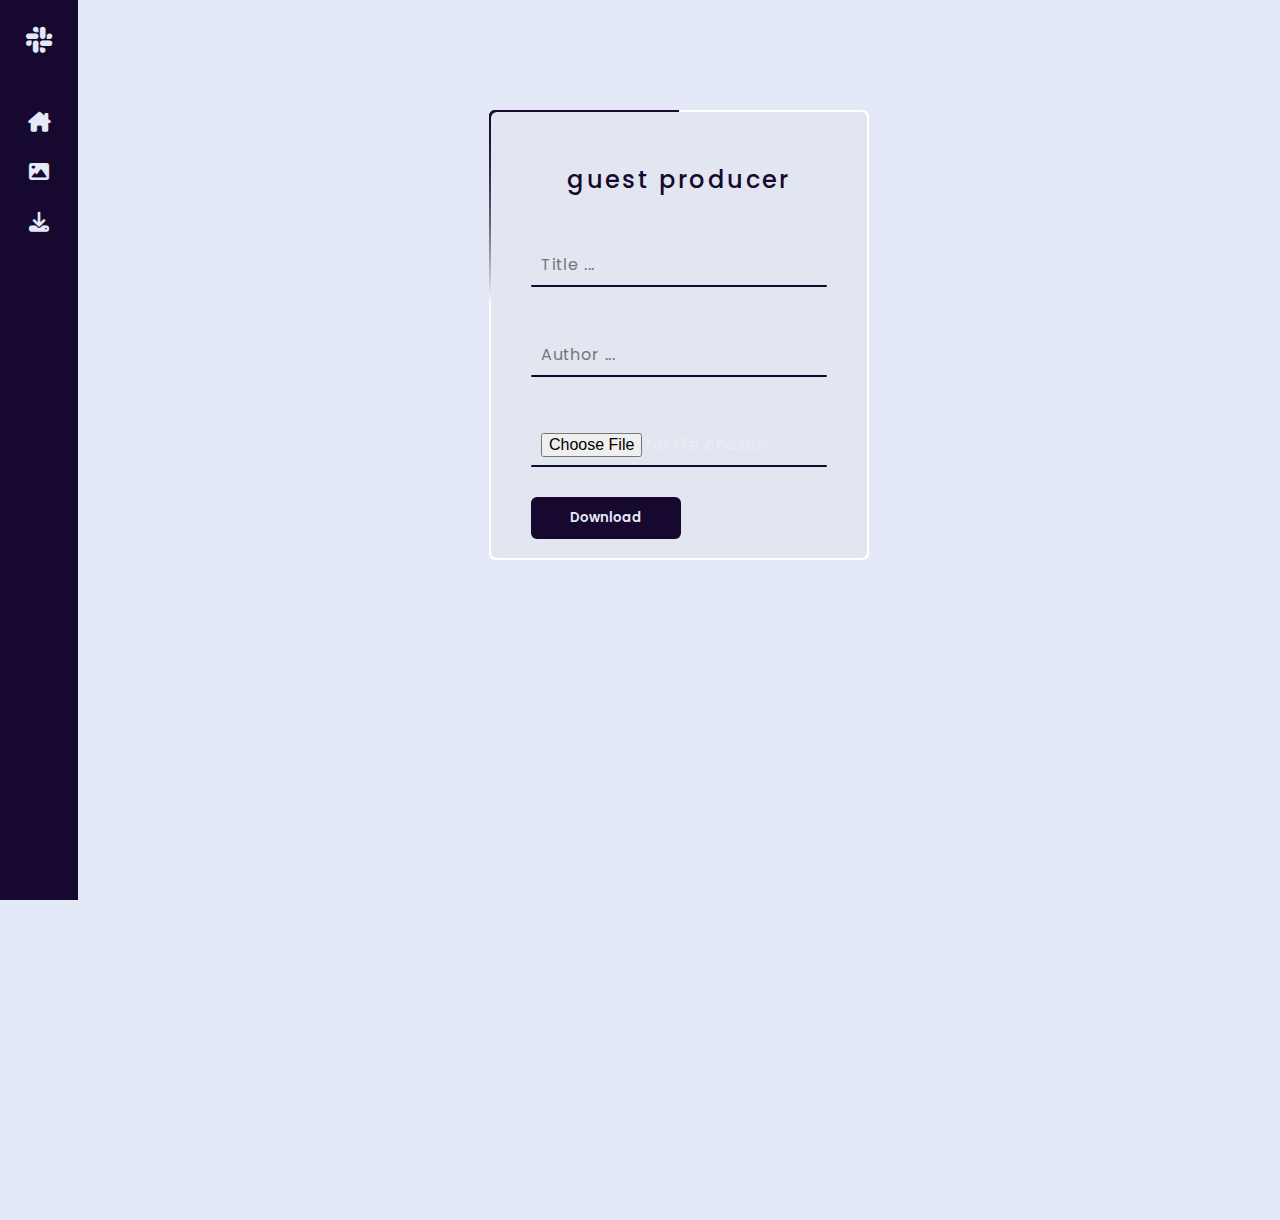
<file: createproduct.html>
<!DOCTYPE html>
<html lang="en">

<head>
    <meta charset="UTF-8">
    <meta name="viewport" content="width=device-width, initial-scale=1.0">
    <title>LIBRARY</title>
    <link rel="sortcut icon" type="images/books-1204029_640.jpg" href="images/books-1204029_640.jpg">
    <link rel="stylesheet" href="https://cdnjs.cloudflare.com/ajax/libs/font-awesome/6.2.0/css/all.min.css">
    <link rel="stylesheet" href="css/style.css">
    <link rel="stylesheet" href="css/createproduct.css">
</head>

<body>
    <!-- NavBar -->
    <nav class="sidebar close">
        <header>
            <div class="logo-details">
                <i class="fa-brands fa-slack"></i>
                <span class="logo_name">LIBRARY</span>
            </div>
            <ul class="nav-links">
                <li>
                    <a href="index.html">
                        <i class="fa-solid fa-house-chimney"></i>
                        <span class="logo_name">Home</span>
                    </a>
                </li>

                <li>
                    <a href="cartDetails.html">
                        <i class="fa-solid fa-image"></i>
                        <span class="logo_name">View book details</span>
                    </a>
                </li>

                <li>
                    <a href="createproduct.html">
                        <i class="fa-solid fa-download"></i>
                        <span class="logo_name">New Book</span>
                    </a>
                </li>
            </ul>
        </header>
    </nav>
    <!-- NavBar -->

    <!-- Form -->
    <section class="home-section">
        <div class="home-content">
            <span class="text">LIBRARY</span>
        </div>

        <div class="box">
            <form id="creat-form">
                <h2>guest producer</h2>
                <div class="inputBox">
                    <input type="text" placeholder="Title ..." required id="product-name" />
                    <i></i>
                </div>
                <div class="inputBox">
                    <input type="text" placeholder="Author ..." required id="product-desc" />
                    <i></i>
                </div>
                <div class="inputBox">
                    <input type="file" placeholder="Upload Images ..." required id="upload_images_file" />
                    <i></i>
                </div>
                <input type="submit" value="Download" id="product-creat-btn" />
            </form>
        </div>
    </section>
    <!-- Form -->

    <script src="js/script2.js"></script>
    <script src="js/data.js"></script>
    <script src="js/createproduct.js"></script>
</body>

</html>
</file>
<file: css/style.css>
@import url('https://fonts.googleapis.com/css2?family=Cairo:wght@200;300;400;500;600;700;800;900&family=Dancing+Script:wght@400;500;600;700&family=Lato:ital,wght@0,100;0,300;0,400;0,700;0,900;1,100;1,300;1,400;1,700;1,900&family=Noto+Sans+Ethiopic:wght@900&family=Orbitron:wght@400;500;600;700;800;900&family=PT+Sans:ital,wght@0,400;0,700;1,400;1,700&family=Poppins:ital,wght@0,200;0,300;0,400;0,500;0,600;0,700;0,800;0,900;1,100;1,200;1,300;1,400;1,500;1,600;1,700;1,800;1,900&family=Roboto:ital,wght@0,100;0,300;1,100&display=swap');

* {
    margin: 0;
    padding: 0;
    text-decoration: none;
    list-style: none;
    font-family: 'Poppins', sans-serif;
}

body {
    min-height: 100vh;
    background: #e4e9f7;
}

.sidebar {
    position: absolute;
    top: 0;
    left: 0;
    height: 100%;
    width: 260px;
    background: #16082f;
}

.sidebar .logo-details i {
    font-size: 30px;
    color: #e4e9f7;
    height: 50px;
    min-width: 78px;
    text-align: center;
    line-height: 50px;
}

.sidebar .logo-details .fa-brands {
    margin-top: 15px;
    cursor: pointer;
}

.sidebar .logo-details .logo_name {
    font-size: 40px;
    color: #e4e9f7;
}

.sidebar .nav-links {
    height: 100%;
    padding-top: 30px;
    overflow: auto;
}

.sidebar .nav-links li {
    position: relative;
    list-style: none;
}

.sidebar .nav-links li .logo_name {
    color: #e4e9f7;
}

.sidebar .nav-links li i {
    height: 50px;
    min-width: 78px;
    text-align: center;
    line-height: 50px;
    color: #e4e9f7;
    font-size: 20px;
}

.sidebar .nav-links li i a {
    display: flex;
    align-items: center;
    text-decoration: none;
}

.sidebar .profile-details img {
    position: absolute;
    height: 32px;
    width: 32px;
    object-fit: cover;
    border-radius: 6px;
    padding: 3px;
}

.sidebar .profile-details .profile_name {
    position: absolute;
    color: #e4e9f7;
    font-size: 15px;
    font-weight: 500;
    margin-left: 63px;
}

.sidebar .profile-details .fa-right-from-bracket {
    color: #e4e9f7;
    font-size: 20px;
    margin-top: 20px;
    margin-left: 65px;
    cursor: pointer;
}

/************* animation name *************/

.home-section .home-content {
    height: 60px;
    display: flex;
    align-items: center;
}

.home-content .text {
    position: relative;
}

.home-section .home-content .text {
    color: #16082f;
    font-size: 30px;
    font-weight: 700;
    margin-top: 20px;
    margin-left: 18px;
    display: block;
}

.home-section .home-content .text.show {
    display: none;
}

.home-content .text::after {
    content: '';
    position: absolute;
    left: 0;
    right: 0;
    height: 120%;
    background-color: #e4e9f7;
    animation: 8s textType ease;
    animation-iteration-count: infinite;
    animation-timing-function: steps(20);
    animation-fill-mode: backwards;
}

@keyframes textType {
    0% {
        left: 0;
    }

    50% {
        left: 100%;
    }

    100% {
        left: 0%;
    }
}

/************* home-section *************/

.home-section {
    position: relative;
    background: #e4e9f7;
    min-height: 100vh;
    left: 260px;
    width: calc(100% - 260px);
    margin-bottom: 20rem;
    transition: all 1s ease;
}

.sidebar.close~.home-section {
    left: 78px;
    width: calc(100% - 78px);
}


/************* cart ***********/

.home-section .contaner {
    margin: 40px 100px;
}

.wrapper {
    max-width: 1200px;
    display: grid;
    grid-template-columns: repeat(3, 1fr);
    gap: 30px;
    margin: 0 auto;
    margin-top: 40px;
}

.wrapper .card {
    background-image: url("../images/تنزيل (5).jpg"); 
    position: relative;
    width: 100%;
    background-repeat: 6px;
    overflow: hidden;
    height: 400px;
    box-shadow: 5px 10px 5px rgba(0, 0, 0, 0.15)
    ,0px 1px 10px rgba(0, 0, 0, 0.15);
}

.wrapper .card img {
    width: 100%;
    height: 100%;
    border-radius: 6px;
    transition: all 0.3s ease;
    object-fit: contain;
    box-shadow: 5px 10px 5px rgba(0, 0, 0, 0.15)
    ,0px 1px 10px rgba(0, 0, 0, 0.15);
}

.wrapper .card:hover img {
    transform: scale(1.1);
}

.wrapper .card .content {
    padding: 10px 20px 22px 20px;
    position: absolute;
    width: 100%;
    background: #e4e9f7;
    bottom: -100%;
    box-shadow: 0px -3px 10px 0px rgba(0, 0, 0, 0.15);
    transition: all 1s ease;
}

.wrapper .card:hover .content {
    bottom: 0;
}

.content .row .details a {
    font-size: 22px;
    font-weight: 500;
    color: #16082f;
    cursor: pointer;
}

/*********** cart details *********/

.wrapper2 {
    display: grid;
    grid-template-columns: repeat(2, 1fr);
    gap: 30px;
    margin: auto;
}

.wrapper2 img {
    width: 100%;
    height: 500px;
    background: #fff;
    border-radius: 15px;
    box-shadow: 5px 10px 5px rgba(0, 0, 0, 0.15)
    ,0px 1px 10px rgba(0, 0, 0, 0.15);
}

.wrapper2 h4 {
    font-size: 22px;
    letter-spacing: 2px;
    background: #16082f;
    padding: 20px;
    margin-top: 150px;
    border-radius: 15px;
    color: #e4e9f7;
    text-align: center;
}

.wrapper2 h4 span {
    font-size: 15px;
}

.wrapper2 h6 {
    font-size: 22px;
    letter-spacing: 2px;
    background: #16082f;
    padding: 20px;
    margin-top: 50px;
    border-radius: 15px;
    color: #e4e9f7;
    text-align: center;
}

.wrapper2 h6 span {
    font-size: 15px;
}

@media (max-width:1000px) and (min-width:200px) {
    .wrapper {
        margin: 30px 13px 0 13px;
    }
}

@media (max-width:1024px) and (min-width:700px) {
    .home-section .contaner {
        margin: 40px 13px;
    }
    .wrapper {
        gap: 15px;
    }
}

@media (max-width:550px) {
    .wrapper2 {
        grid-template-columns: repeat(1, 1fr);
        gap: 10px;
    }

    .home-section .contaner {
        margin: 40px 13px;
    }

    .wrapper2 h4 {
        font-size: 22px;
        letter-spacing: 2px;
        background: #16082f;
        padding: 20px;
        margin-top: 20px;
        border-radius: 15px;
        color: #e4e9f7;
        text-align: center;
    }
    .wrapper {
        grid-template-columns: repeat(1, 1fr);
        gap: 15px;
        margin: 0 15px;
        margin-top: 55px;
    }
}
</file>
<file: css/createproduct.css>
* {
    box-sizing: border-box;
    margin: 0;
    padding: 0;
    font-family: 'Poppins', sans-serif;
}


.box {
    position: relative;
    width: 380px;
    height: 450px;
    background: #fff;
    border-radius: 6px;
    overflow: hidden;
    margin: 50px auto 0 auto;
}

.box::before {
    content: '';
    position: absolute;
    top: -50%;
    left: -50%;
    width: 380px;
    height: 420px;
    transform-origin: bottom right;
    background: linear-gradient(0deg, transparent, #16082f, #16082f);
    animation: animate 6s linear infinite;
}

.box::after {
    content: '';
    position: absolute;
    top: -50%;
    left: -50%;
    width: 380px;
    height: 420px;
    transform-origin: bottom right;
    background: linear-gradient(0deg, transparent, #16082f, #16082f);
    animation: animate 6s linear infinite;
    animation-delay: -3s;
}

@keyframes animate {
    0% {
        transform: rotate(0deg);
    }

    100% {
        transform: rotate(360deg);
    }
}

form {
    width: 99%;
    position: absolute;
    inset: 2px;
    border-radius: 6px;
    background: #e2e6f0;
    z-index: 10;
    padding: 50px 40px;
    display: flex;
    flex-direction: column;
}

form h2 {
    color: #16082f;
    font-weight: 500;
    text-align: center;
    letter-spacing: 0.1em;
}

.inputBox {
    position: relative;
    width: 100%;
    margin-top: 35px;
}

.inputBox input {
    position: relative;
    width: 100%;
    padding: 20px 10px 10px;
    background: transparent;
    border: none;
    outline: none;
    color: #eaedf5;
    font-size: 1em;
    letter-spacing: 0.05em;
    z-index: 10;
}

.inputBox i {
    position: absolute;
    left: 0;
    bottom: 0;
    width: 100%;
    height: 2px;
    background: #16082f;
    border-radius: 6px;
    transition: 0.5s;
    pointer-events: none;
    z-index: 9;
}

.inputBox input:valid~i,
.inputBox input:focus~i {
    height: 40px;
}

input[type="submit"] {
    border: none;
    outline: none;
    background: #16082f;
    color: #e4e9f7;
    padding: 11px 25px;
    width: 150px;
    margin-top: 30px;
    border-radius: 6px;
    font-weight: 600;
    cursor: pointer;
}

input[type="submit"]:active {
    opacity: 0.8;
}

@media (max-width: 450px) {
    .box {
        width: 280px;
    }
    form h2 {
        letter-spacing: 0em;
        font-size: 18px;
    }
    form {
        inset: 2px;
        padding: 20px 10px;
    }
}
</file>
